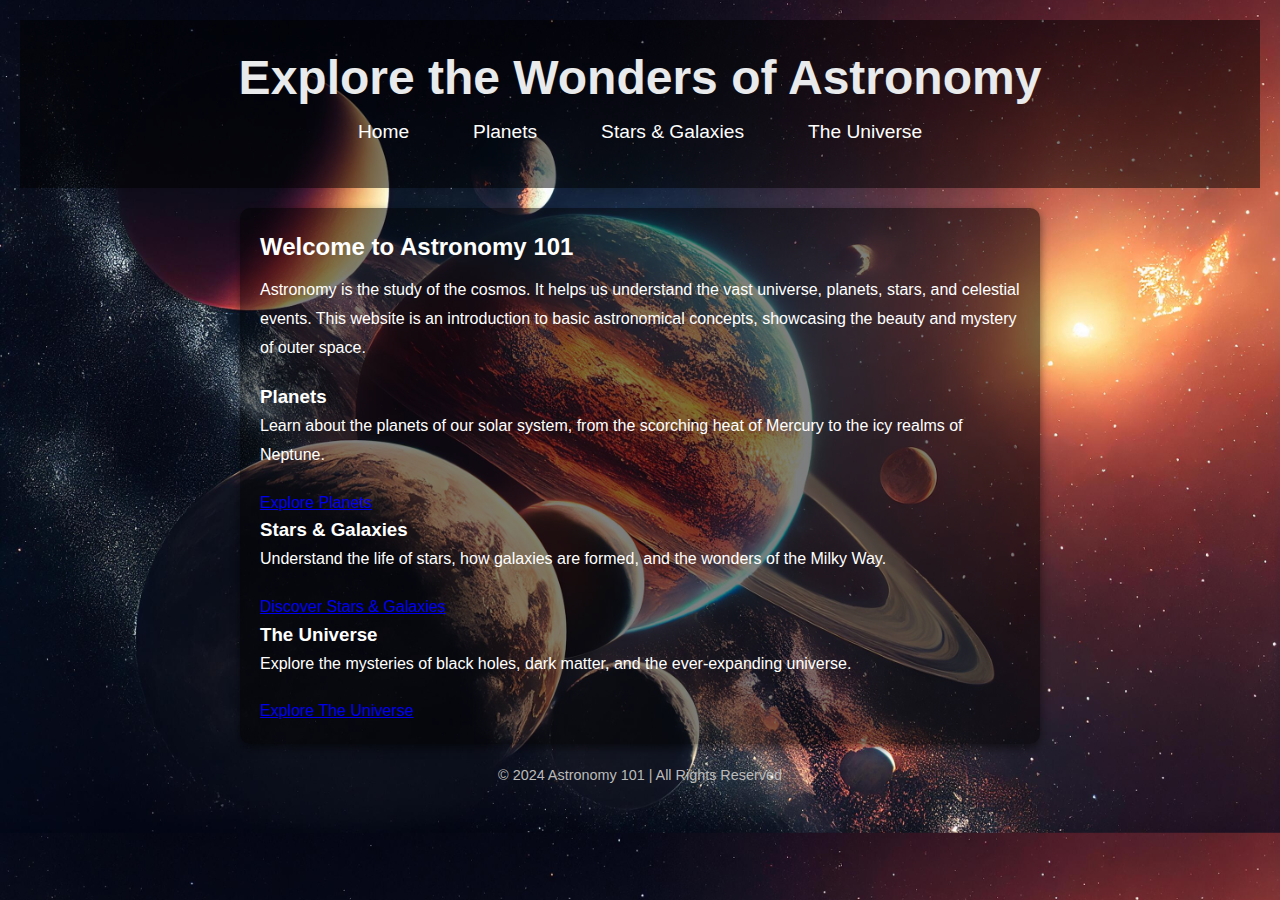
<file: index.html>
<!DOCTYPE html>
<html lang="en">
<head>
    <meta charset="UTF-8">
    <meta name="viewport" content="width=device-width, initial-scale=1.0">
    <title>Redirecting...</title>
    <meta http-equiv="refresh" content="0; url=homepage.html">
    
</head>
<body>
    <p>Redirecting you to the homepage...</p>
</body>
</html>
</file>
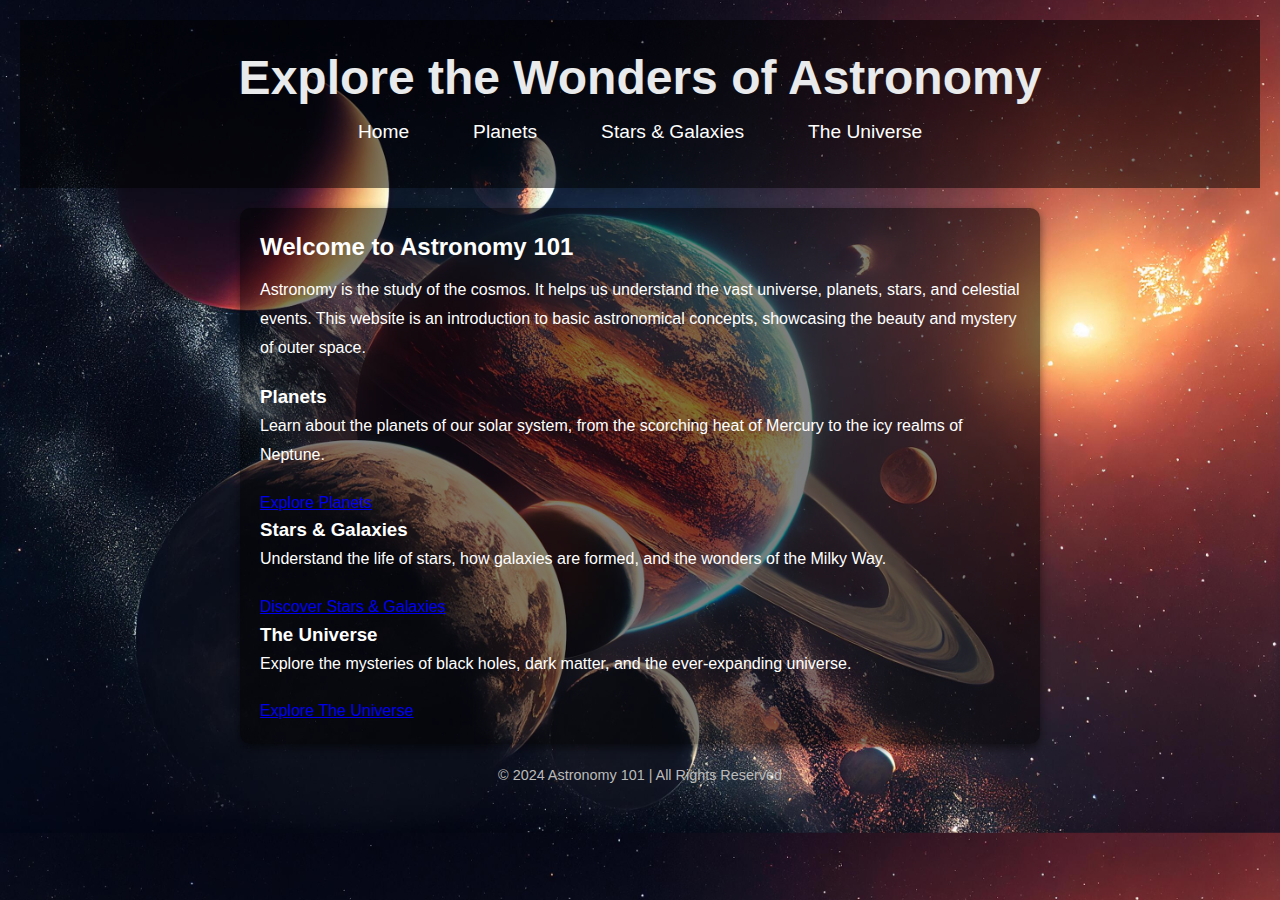
<file: homepage.html>
<!DOCTYPE html>
<html lang="en">
<head>
    <meta charset="UTF-8">
    <meta name="viewport" content="width=device-width, initial-scale=1.0">
    <title>Explore Astronomy</title>
    <link rel="stylesheet" href="style.css"> <!-- Link to CSS -->
</head>
<body>
    <header>
        <h1>Explore the Wonders of Astronomy</h1>
        <nav>
            <ul>
                <li><a href="homepage.html">Home</a></li>
                <li><a href="planets.html">Planets</a></li>
                <li><a href="stars & galaxies.html">Stars & Galaxies</a></li>
                <li><a href="universe.html">The Universe</a></li>
            </ul>
        </nav>
    </header>

    <main>
        <section>
            <h2>Welcome to Astronomy 101</h2>
            <p>Astronomy is the study of the cosmos. It helps us understand the vast universe, planets, stars, and celestial events. This website is an introduction to basic astronomical concepts, showcasing the beauty and mystery of outer space.</p>
        </section>

        <section class="highlights">
            <div>
                <h3>Planets</h3>
                <p>Learn about the planets of our solar system, from the scorching heat of Mercury to the icy realms of Neptune.</p>
                <a href="planets.html">Explore Planets</a>
            </div>
            <div>
                <h3>Stars & Galaxies</h3>
                <p>Understand the life of stars, how galaxies are formed, and the wonders of the Milky Way.</p>
                <a href="stars & galaxies.html">Discover Stars & Galaxies</a>
            </div>
            <div>
                <h3>The Universe</h3>
                <p>Explore the mysteries of black holes, dark matter, and the ever-expanding universe.</p>
                <a href="universe.html">Explore The Universe</a>
            </div>
        </section>
    </main>

    <footer>
        <p>&copy; 2024 Astronomy 101 | All Rights Reserved</p>
    </footer>
</body>
</html>
</file>
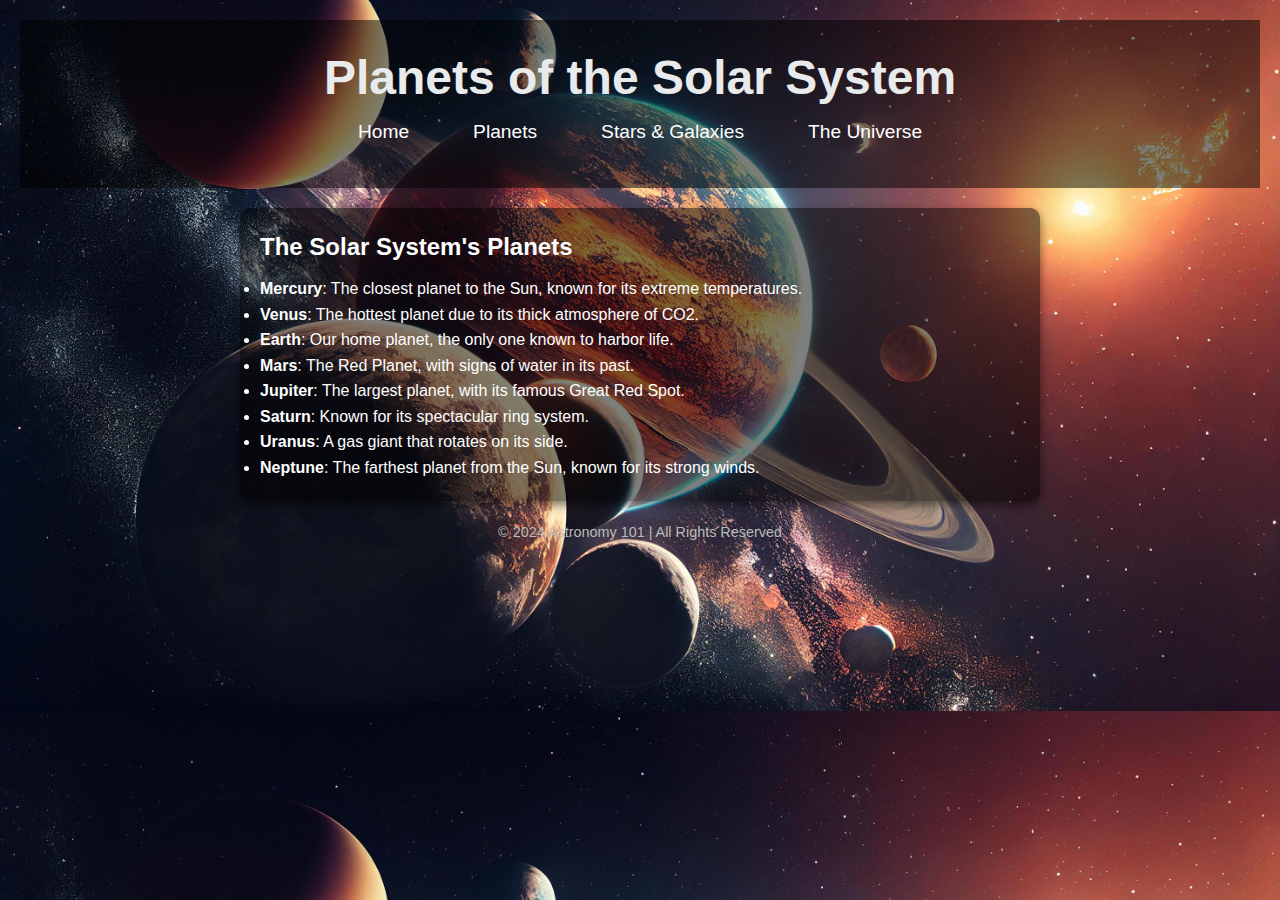
<file: planets.html>
<!DOCTYPE html>
<html lang="en">
<head>
    <meta charset="UTF-8">
    <meta name="viewport" content="width=device-width, initial-scale=1.0">
    <title>Planets of the Solar System</title>
    <link rel="stylesheet" href="style.css">
</head>
<body>
    <header>
        <h1>Planets of the Solar System</h1>
        <nav>
            <ul>
                <li><a href="homepage.html">Home</a></li>
                <li><a href="planets.html">Planets</a></li>
                <li><a href="stars & galaxies.html">Stars & Galaxies</a></li>
                <li><a href="universe.html">The Universe</a></li>
            </ul>
        </nav>
    </header>

    <main>
        <section>
            <h2>The Solar System's Planets</h2>
            <ul>
                <li><strong>Mercury</strong>: The closest planet to the Sun, known for its extreme temperatures.</li>
                <li><strong>Venus</strong>: The hottest planet due to its thick atmosphere of CO2.</li>
                <li><strong>Earth</strong>: Our home planet, the only one known to harbor life.</li>
                <li><strong>Mars</strong>: The Red Planet, with signs of water in its past.</li>
                <li><strong>Jupiter</strong>: The largest planet, with its famous Great Red Spot.</li>
                <li><strong>Saturn</strong>: Known for its spectacular ring system.</li>
                <li><strong>Uranus</strong>: A gas giant that rotates on its side.</li>
                <li><strong>Neptune</strong>: The farthest planet from the Sun, known for its strong winds.</li>
            </ul>
        </section>
    </main>

    <footer>
        <p>&copy; 2024 Astronomy 101 | All Rights Reserved</p>
    </footer>
</body>
</html>
</file>
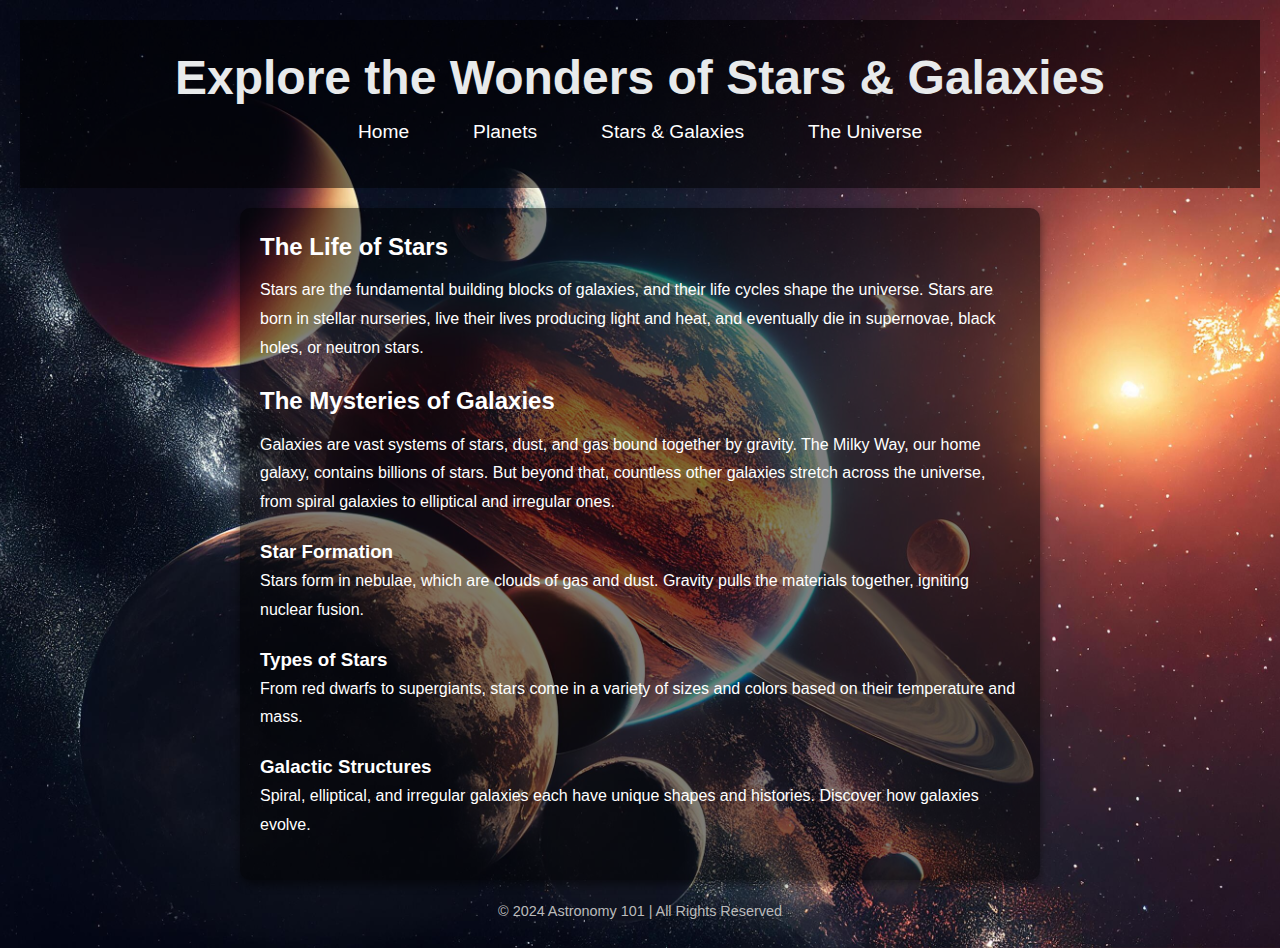
<file: stars & galaxies.html>
<!DOCTYPE html>
<html lang="en">
<head>
    <meta charset="UTF-8">
    <meta name="viewport" content="width=device-width, initial-scale=1.0">
    <title>Stars & Galaxies</title>
    <link rel="stylesheet" href="style.css"> <!-- Link to CSS file -->
</head>
<body>
    <header>
        <h1>Explore the Wonders of Stars & Galaxies</h1>
        <nav>
            <ul>
                <li><a href="homepage.html">Home</a></li>
                <li><a href="planets.html">Planets</a></li>
                <li><a href="stars & galaxies.html">Stars & Galaxies</a></li>
                <li><a href="universe.html">The Universe</a></li>
            </ul>
        </nav>
    </header>

    <main>
        <section>
            <h2>The Life of Stars</h2>
            <p>Stars are the fundamental building blocks of galaxies, and their life cycles shape the universe. Stars are born in stellar nurseries, live their lives producing light and heat, and eventually die in supernovae, black holes, or neutron stars.</p>
        </section>

        <section>
            <h2>The Mysteries of Galaxies</h2>
            <p>Galaxies are vast systems of stars, dust, and gas bound together by gravity. The Milky Way, our home galaxy, contains billions of stars. But beyond that, countless other galaxies stretch across the universe, from spiral galaxies to elliptical and irregular ones.</p>
        </section>

        <section class="highlights">
            <div>
                <h3>Star Formation</h3>
                <p>Stars form in nebulae, which are clouds of gas and dust. Gravity pulls the materials together, igniting nuclear fusion.</p>
            </div>
            <div>
                <h3>Types of Stars</h3>
                <p>From red dwarfs to supergiants, stars come in a variety of sizes and colors based on their temperature and mass.</p>
            </div>
            <div>
                <h3>Galactic Structures</h3>
                <p>Spiral, elliptical, and irregular galaxies each have unique shapes and histories. Discover how galaxies evolve.</p>
            </div>
        </section>
    </main>

    <footer>
        <p>&copy; 2024 Astronomy 101 | All Rights Reserved</p>
    </footer>
</body>
</html>
</file>
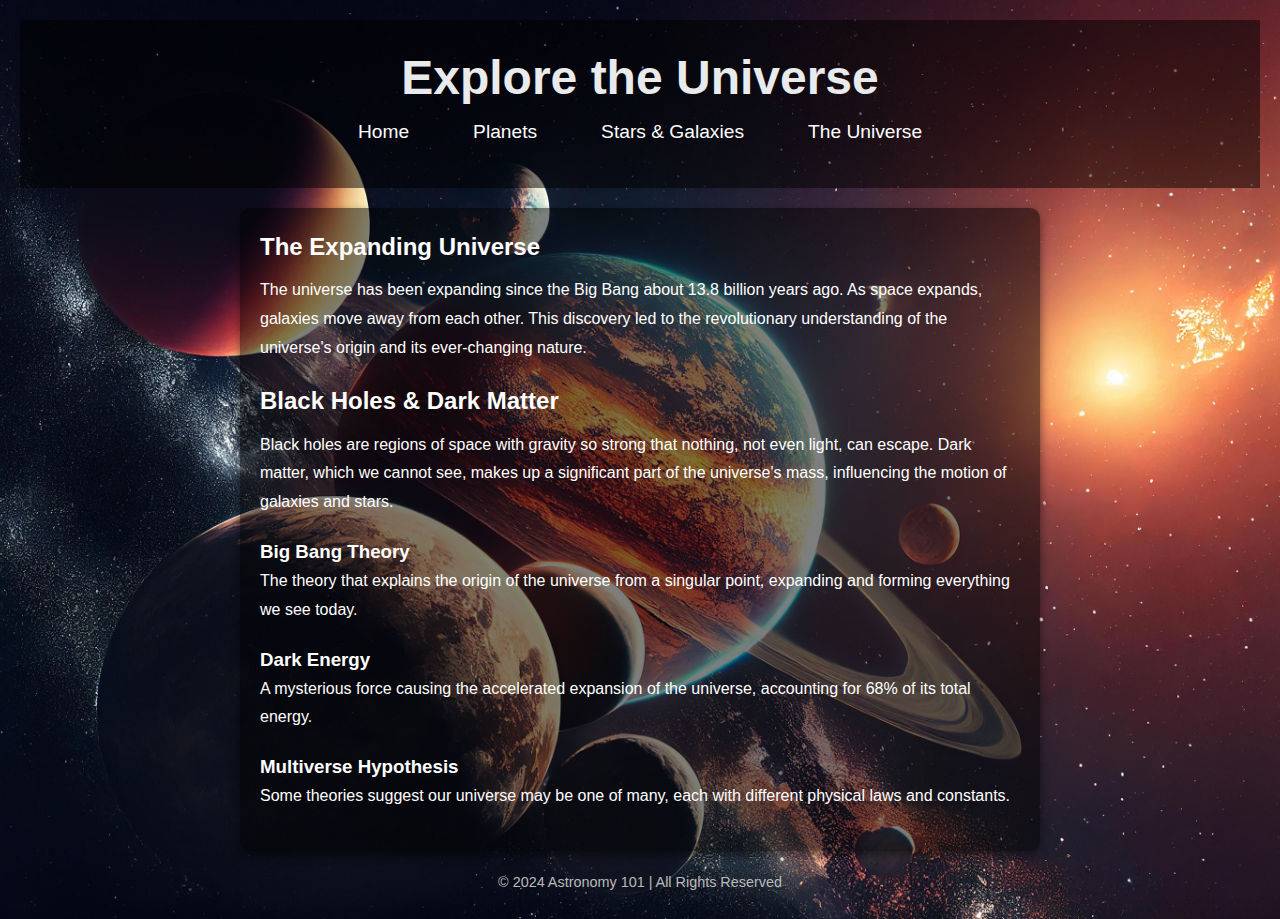
<file: universe.html>
<!DOCTYPE html>
<html lang="en">
<head>
    <meta charset="UTF-8">
    <meta name="viewport" content="width=device-width, initial-scale=1.0">
    <title>The Universe</title>
    <link rel="stylesheet" href="style.css"> <!-- Link to CSS file -->
</head>
<body>
    <header>
        <h1>Explore the Universe</h1>
        <nav>
            <ul>
                <li><a href="homepage.html">Home</a></li>
                <li><a href="planets.html">Planets</a></li>
                <li><a href="stars & galaxies.html">Stars & Galaxies</a></li>
                <li><a href="universe.html">The Universe</a></li>
            </ul>
        </nav>
    </header>

    <main>
        <section>
            <h2>The Expanding Universe</h2>
            <p>The universe has been expanding since the Big Bang about 13.8 billion years ago. As space expands, galaxies move away from each other. This discovery led to the revolutionary understanding of the universe's origin and its ever-changing nature.</p>
        </section>

        <section>
            <h2>Black Holes & Dark Matter</h2>
            <p>Black holes are regions of space with gravity so strong that nothing, not even light, can escape. Dark matter, which we cannot see, makes up a significant part of the universe's mass, influencing the motion of galaxies and stars.</p>
        </section>

        <section class="highlights">
            <div>
                <h3>Big Bang Theory</h3>
                <p>The theory that explains the origin of the universe from a singular point, expanding and forming everything we see today.</p>
            </div>
            <div>
                <h3>Dark Energy</h3>
                <p>A mysterious force causing the accelerated expansion of the universe, accounting for 68% of its total energy.</p>
            </div>
            <div>
                <h3>Multiverse Hypothesis</h3>
                <p>Some theories suggest our universe may be one of many, each with different physical laws and constants.</p>
            </div>
        </section>
    </main>

    <footer>
        <p>&copy; 2024 Astronomy 101 | All Rights Reserved</p>
    </footer>
</body>
</html>
</file>
<file: style.css>
* {
    margin: 0;
    padding: 0;
    box-sizing: border-box;
}


body {
    font-family: 'Arial', sans-serif;
    background: linear-gradient(to right, rgba(160, 74, 226, 0.749), rgba(80, 227, 194, 0.8)),
                url('space-background.jpg'); 
    background-size: cover;
    background-position: center;
    color: #ffffff;
    line-height: 1.6;
    padding: 20px;
    position: relative;
    background-image: url('./assets/image1.jpg')
}


.overlay {
    position: absolute;
    top: 0;
    left: 0;
    right: 0;
    bottom: 0;
    background-color: rgba(0, 0, 0, 0.5); 
    z-index: 1;
}


header {
    background-color: #0f1012;
    background: rgba(0, 0, 0, 0.5); /* to blue the content*/
    padding: 20px;
    text-align: center;
    position: relative;
    z-index: 2;
}

header h1 {
    color: #e8eaeb; 
    font-size: 3rem; 
}


nav ul {
    list-style-type: none; 
    display: flex;
    justify-content: center; 
    margin-bottom: 20px;
}

nav ul li {
    margin: 0 15px; 
}

nav ul li a {
    color: #ffffff;
    text-decoration: none; 
    font-size: 1.2rem;
    padding: 8px 15px;
    border: 2px solid transparent;
    transition: 0.3s; 
}

nav ul li a:hover {
    border: 2px solid #61dafb; 
    border-radius: 5px;
}


main {
    max-width: 800px; 
    margin: 20px auto;
    padding: 20px;
    background-color: #0f1012; 
    background: rgba(0, 0, 0, 0.5);
    border-radius: 10px; 
    box-shadow: 0px 4px 10px rgba(0, 0, 0, 0.5); 
    position: relative;
    z-index: 2;
}

main h2 {
    color: #ffffff;
    margin-bottom: 10px;
}

main p {
    margin-bottom: 20px;
    line-height: 1.8;
}


footer {
    margin-top: 20px;
    text-align: center;
    color: #bbbbbb; 
    font-size: 0.9rem; 
}

footer p {
    margin-bottom: 5px;
}
</file>
